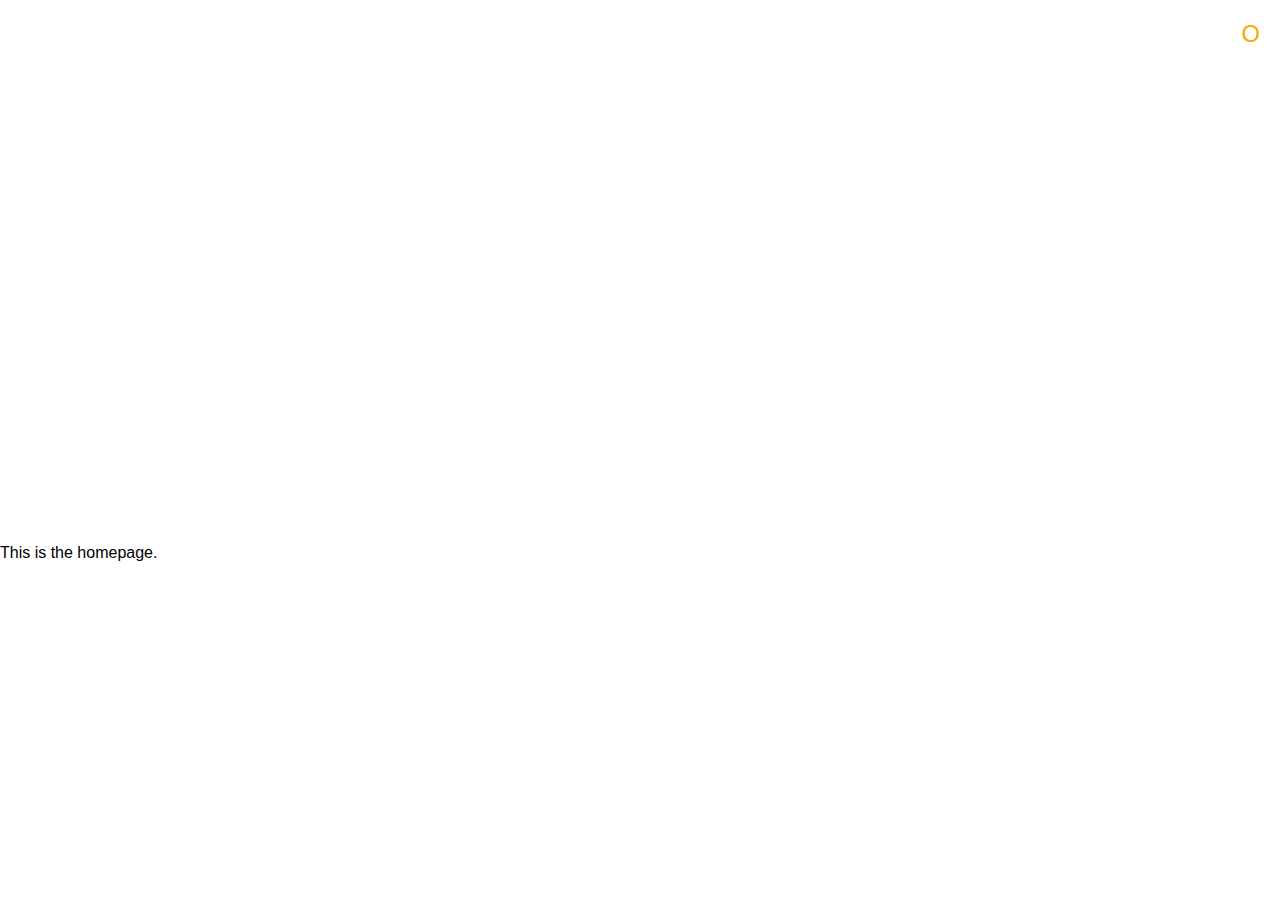
<file: index.html>
<!DOCTYPE html>
<html lang="en">
<head>
  <meta charset="UTF-8" />
  <meta name="viewport" content="width=device-width, initial-scale=1.0"/>
  <title>Acani.exe</title>
  <link rel="stylesheet" href="style.css" />
</head>
<body>
  <header>
    <button id="menuToggle">O</button>
  </header>

  <nav id="sideMenu">
    <input type="text" id="searchInput" placeholder="Search page..." />
    <ul id="menuLinks">
      <li class="menu-item">
        <div class="menu-header">
          <a href="index.html">Home</a>
          <button class="toggle-sub"></button>
        </div>
        <ul class="submenu">
          <li class="sub"><a href="index.html#welcome">Welcome</a></li>
          <li class="sub"><a href="index.html#section2">Section 2</a></li>
        </ul>
      </li>

      <li class="menu-item">
        <div class="menu-header">
          <a href="about.html">About</a>
          <button class="toggle-sub"></button>
        </div>
        <ul class="submenu">
          <li class="sub"><a href="about.html#mission">Our Mission</a></li>
          <li class="sub"><a href="about.html#team">Our Team</a></li>
          <li class="sub"><a href="about.html#contact">Contact</a></li>
        </ul>
      </li>

      <li class="menu-item requires-login" style="display: none;">
        <div class="menu-header">
          <a href="Recipes.html">Recipes</a>
          <button class="toggle-sub"></button>
        </div>
        <ul class="submenu">
          <li><a href="Recipes.html#breakfast">Breakfast</a></li>
          <li><a href="Recipes.html#lunch">Lunch</a></li>
          <li><a href="Recipes.html#dinner">Dinner</a></li>
        </ul>
      </li>

      <li class="menu-item requires-login" style="display: none;">
        <div class="menu-header">
          <a href="Downloads.html">Downloads</a>
          <button class="toggle-sub"></button>
        </div>
        <ul class="submenu">
          <li><a href="Downloads.html#files">Files</a></li>
          <li><a href="Downloads.html#tools">Tools</a></li>
        </ul>
      </li>

      <li class="menu-item" id="authMenuItem">
        <!-- Login or Logout will be inserted here -->
      </li>
    </ul>
  </nav>

  <main>
    <section class="parallax" id="welcome">
      <div class="overlay">
        <h1>Welcome to my Website</h1>
      </div>
    </section>

    <section id="section2">
      <p>This is the homepage.</p>
    </section>
  </main>
  <script src="script.js"></script>
</body>
</html>
</file>
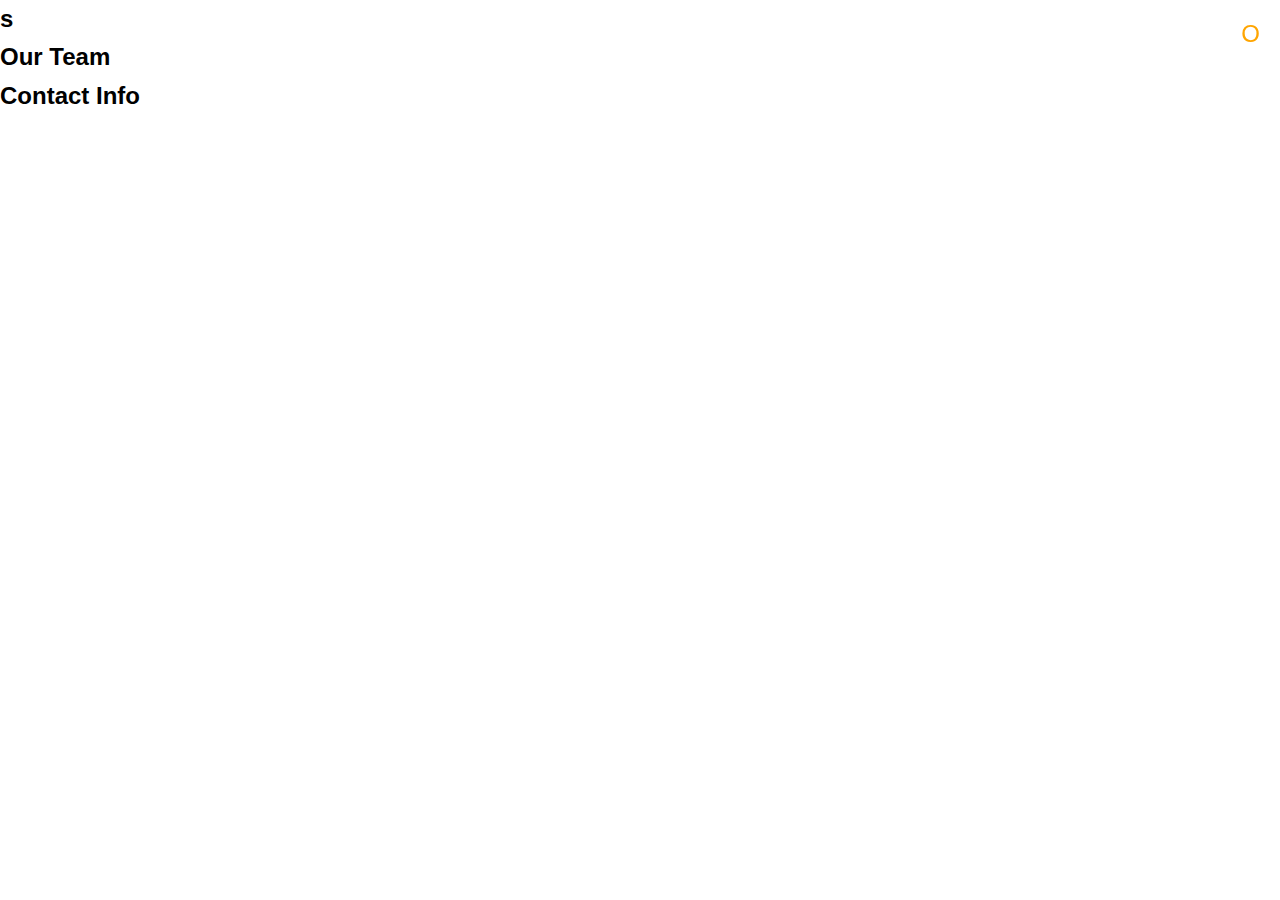
<file: about.html>
<!DOCTYPE html>
<html lang="en">
<head>
  <meta charset="UTF-8" />
  <meta name="viewport" content="width=device-width, initial-scale=1.0"/>
  <title>Acani.exe - About</title>
  <link rel="stylesheet" href="style.css" />

</head>
<body>
  <header>
    <button id="menuToggle">O</button>
  </header>

  <nav id="sideMenu">
    <input type="text" id="searchInput" placeholder="Search page..." />
    <ul id="menuLinks">
      <li class="menu-item">
        <div class="menu-header">
          <a href="index.html">Home</a>
          <button class="toggle-sub"></button>
        </div>
        <ul class="submenu">
          <li class="sub"><a href="index.html#welcome">welcome</a></li>
          <li class="sub"><a href="index.html#section2">Section 2</a></li>
        </ul>
      </li>

      <li class="menu-item">
        <div class="menu-header">
          <a href="about.html">About</a>
          <button class="toggle-sub"></button>
        </div>
        <ul class="submenu">
          <li class="sub"><a href="about.html#mission">Our Mission</a></li>
          <li class="sub"><a href="about.html#team">Our Team</a></li>
          <li class="sub"><a href="about.html#contact">Contact</a></li>
        </ul>
      </li>

      <li class="menu-item requires-login" style="display: none;">
        <div class="menu-header">
          <a href="recipes.html">Recipes</a>
          <button class="toggle-sub"></button>
        </div>
        <ul class="submenu">
          <li><a href="recipes.html#breakfast">Breakfast</a></li>
          <li><a href="recipes.html#lunch">Lunch</a></li>
          <li><a href="recipes.html#dinner">Dinner</a></li>
        </ul>
      </li>

      <li class="menu-item requires-login">
        <div class="menu-header">
          <a href="downloads.html">Downloads</a>
          <button class="toggle-sub"></button>
        </div>
        <ul class="submenu">
          <li class="sub"><a href="downloads.html#zip1">File Pack 1</a></li>
        </ul>
      </li>
      <li class="menu-item" id="authMenuItem"></li>
    </ul>
  </nav>

  <main>
    <section id="our-mission">
      <h2>s</h2>
      <p></p>
    </section>

    <section id="team">
      <h2>Our Team</h2>
      <p></p>
    </section>

    <section id="contact">
      <h2>Contact Info</h2>
      <p></p>
    </section>
  </main>

  <script src="script.js"></script>
  <script>
    const isLoggedIn = localStorage.getItem("isLoggedIn") === "true";

    document.addEventListener("DOMContentLoaded", () => {
      document.querySelectorAll(".requires-login").forEach(item => {
        item.style.display = isLoggedIn ? "block" : "none";
      });

      const authMenu = document.getElementById("authMenuItem");
      if (authMenu) {
        if (isLoggedIn) {
          authMenu.innerHTML = `
            <div class="menu-header">
              <button id="logoutBtn" style="background: none; border: none; color: crimson; cursor: pointer;">Logout</button>
            </div>
          `;
          document.getElementById("logoutBtn").addEventListener("click", () => {
            localStorage.removeItem("isLoggedIn");
            location.href = "login.html";
          });
        } else {
          authMenu.innerHTML = `
            <div class="menu-header">
              <a href="login.html">Login</a>
            </div>
          `;
        }
      }
    });
  </script>
</body>
</html>
</file>
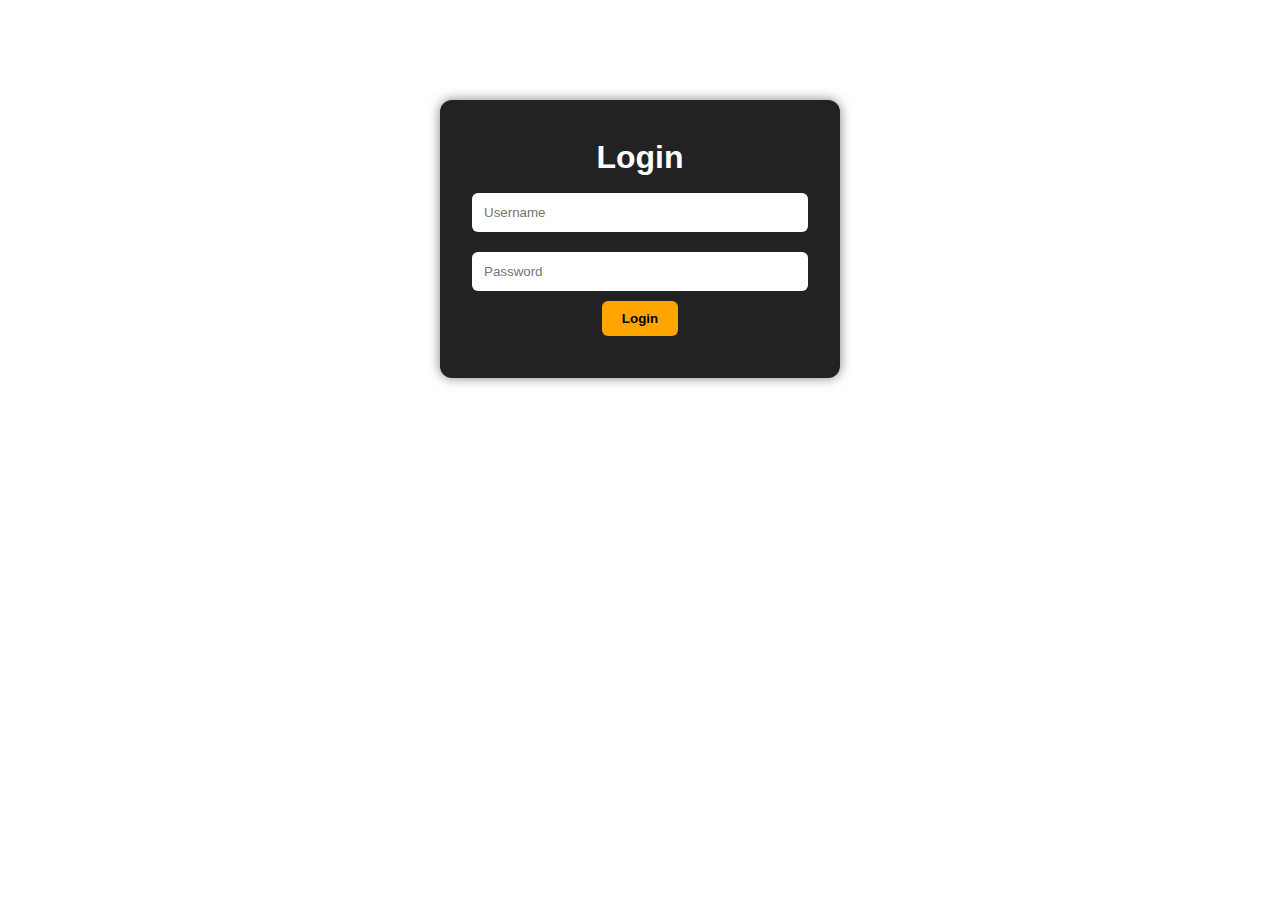
<file: login.html>
<!DOCTYPE html>
<html lang="en">
    <head>
        <meta charset="UTF-8"/>
        <meta name="viewport" content="width=device-width, initial-scale=1.0"/>
        <title>Login</title>
        <link rel="stylesheet" href="style.css" />
    </head>
    <body>
        <main class="login-container">
            <h1>Login</h1>
            <form id="loginForm">
                <input type="text" id="username" placeholder="Username" required />
                <input type="password" id="password" placeholder="Password" required />
                <button type="submit">Login</button>
                <p id="loginMessage"></p>
            </form>
        </main>

        <script>
            document.getElementById("loginForm").addEventListener("submit", function (e) {
                e.preventDefault();

                const username = document.getElementById("username").value.trim();
                const password = document.getElementById("password").value.trim();
                const message = document.getElementById("loginMessage");

                if (!username || !password) {
                    message.textContent = "Please enter both fields.";
                    messgae.style.color = "orange";
                    return;
                }

                localStorage.setItem("isLoggedIn", "true");
                message.textContent = "Login successful! Redirecting...";
                message.style.color = "lightgreen";

                setTimeout(() => {
                    window.location.href = "index.html";
                }, 1000); 
            })
        </script>
    </body>
</html>
</file>
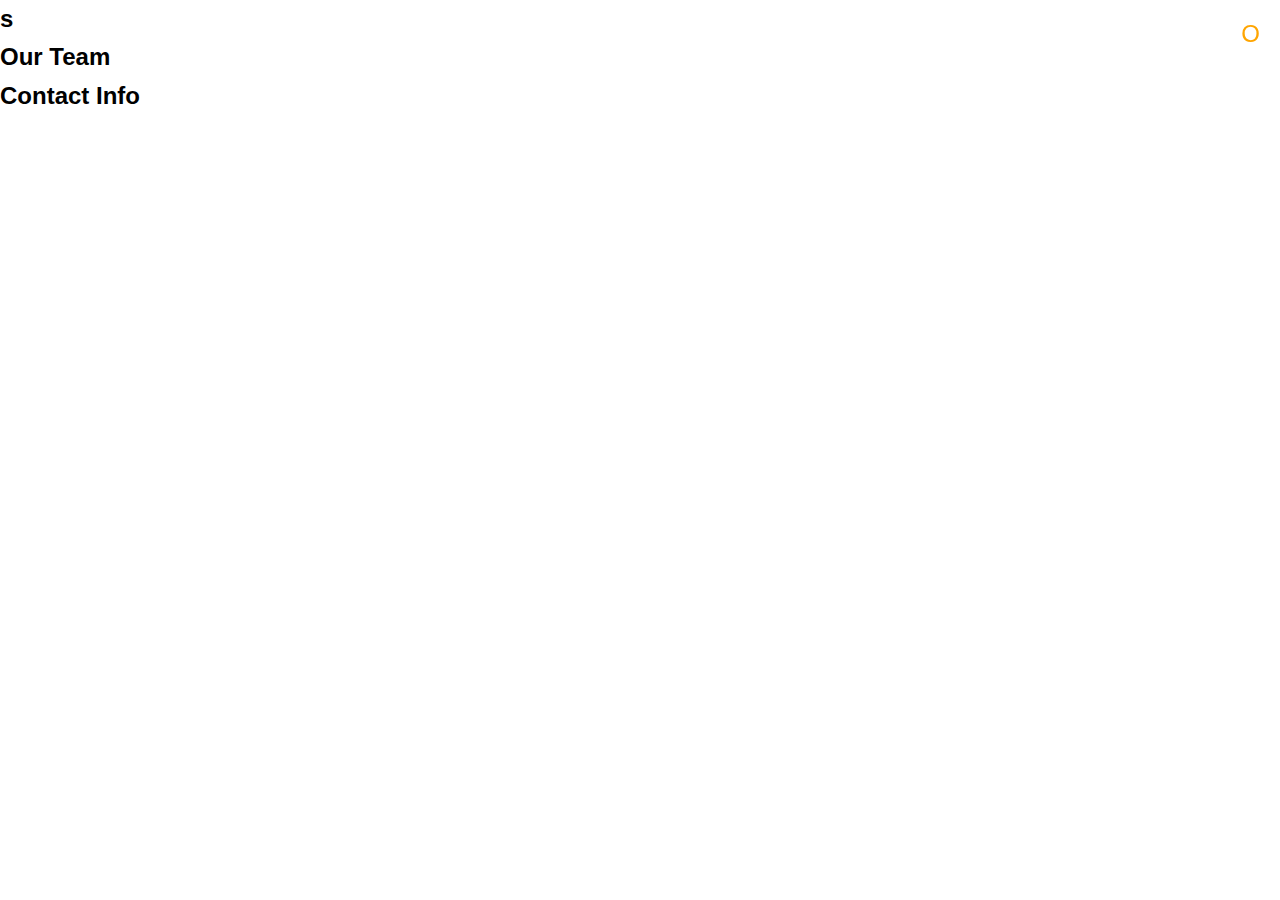
<file: test/about.html>
<!DOCTYPE html>
<html lang="en">
<head>
  <meta charset="UTF-8" />
  <meta name="viewport" content="width=device-width, initial-scale=1.0"/>
  <title>Acani.exe - About</title>
  <link rel="stylesheet" href="style.css" />

</head>
<body>
  <header>
    <button id="menuToggle">O</button>
  </header>

  <nav id="sideMenu">
    <input type="text" id="searchInput" placeholder="Search page..." />
    <ul id="menuLinks">
      <li class="menu-item">
        <div class="menu-header">
          <a href="index.html">Home</a>
          <button class="toggle-sub"></button>
        </div>
        <ul class="submenu">
          <li class="sub"><a href="index.html#welcome">welcome</a></li>
          <li class="sub"><a href="index.html#section2">Section 2</a></li>
        </ul>
      </li>

      <li class="menu-item">
        <div class="menu-header">
          <a href="about.html">About</a>
          <button class="toggle-sub"></button>
        </div>
        <ul class="submenu">
          <li class="sub"><a href="about.html#mission">Our Mission</a></li>
          <li class="sub"><a href="about.html#team">Our Team</a></li>
          <li class="sub"><a href="about.html#contact">Contact</a></li>
        </ul>
      </li>

      <li class="menu-item requires-login" style="display: none;">
        <div class="menu-header">
          <a href="Recipes.html">Recipes</a>
          <button class="toggle-sub"></button>
        </div>
        <ul class="submenu">
          <li><a href="Recipes.html#breakfast">Breakfast</a></li>
          <li><a href="Recipes.html#lunch">Lunch</a></li>
          <li><a href="Recipes.html#dinner">Dinner</a></li>
        </ul>
      </li>

      <li class="menu-item requires-login">
        <div class="menu-header">
          <a href="downloads.html">Downloads</a>
          <button class="toggle-sub"></button>
        </div>
        <ul class="submenu">
          <li class="sub"><a href="downloads.html#zip1">File Pack 1</a></li>
        </ul>
      </li>
      <li class="menu-item" id="authMenuItem"></li>
    </ul>
  </nav>

  <main>
    <section id="our-mission">
      <h2>s</h2>
      <p></p>
    </section>

    <section id="team">
      <h2>Our Team</h2>
      <p></p>
    </section>

    <section id="contact">
      <h2>Contact Info</h2>
      <p></p>
    </section>
  </main>

  <script src="script.js"></script>
  <script>
    const isLoggedIn = localStorage.getItem("isLoggedIn") === "true";

    document.addEventListener("DOMContentLoaded", () => {
      document.querySelectorAll(".requires-login").forEach(item => {
        item.style.display = isLoggedIn ? "block" : "none";
      });

      const authMenu = document.getElementById("authMenuItem");
      if (authMenu) {
        if (isLoggedIn) {
          authMenu.innerHTML = `
            <div class="menu-header">
              <button id="logoutBtn" style="background: none; border: none; color: crimson; cursor: pointer;">Logout</button>
            </div>
          `;
          document.getElementById("logoutBtn").addEventListener("click", () => {
            localStorage.removeItem("isLoggedIn");
            location.href = "login.html";
          });
        } else {
          authMenu.innerHTML = `
            <div class="menu-header">
              <a href="login.html">Login</a>
            </div>
          `;
        }
      }
    });
  </script>
</body>
</html>
</file>
<file: style.css>
* {
  margin: 0;
  padding: 0;
  box-sizing: border-box;
}

body {
  font-family: sans-serif;
  line-height: 1.6;
  overflow-x: hidden;
}

#menuToggle {
  position: fixed;
  top: 20px;
  right: 20px;
  z-index: 1001;
  font-size: 24px;
  background: transparent;
  border: none;
  color: orange;
}

#sideMenu {
  position: fixed;
  top: 0;
  right: -260px;
  width: 250px;
  height: 100%;
  background: #222;
  color: whitesmoke;
  transition: right 0.4s ease;
  z-index: 1000;
  padding: 50px 30px;
  overflow-y: auto;
  transform: translateX(100%);
}

#sideMenu.active {
  right: 0;
  transform: translateX(0%);
}

#sideMenu input {
  width: 100%;
  padding: 10px;
  margin-bottom: 15px;
  border: none;
}

#menuLinks {
  list-style: none;
}

.menu-item {
  margin-bottom: 1rem;
}

.menu-header {
  display: flex;
  justify-content: space-between;
  align-items: center;
}

.menu-header a {
  color: aliceblue;
  text-decoration: none;
  display: block;
  padding: 10px 0;
}

.toggle-sub {
  background: none;
  border: none;
  font-size: 1rem;
  color: white;
  cursor: pointer;
}

.submenu {
  max-height: 0;
  overflow: hidden;
  transition: max-height 0.3s ease;
  padding-left: 10px;
}

.menu-item.active .submenu {
  max-height: 500px;
}

.submenu a {
  font-size: 0.95em;
  opacity: 0.85;
  color: aliceblue;
  text-decoration: none;
  display: block;
  padding: 6px 0;
}

.parallax {
  position: relative;
  width: 100%;
  height: 60vh;
  overflow: hidden;
  display: flex;
  align-items: center;
  justify-content: center;
}

#bgVideo {
  position: absolute;
  top: 0;
  left: 0;
  width: 100%;
  height: 100%;
  object-fit: cover;
  z-index: 0;
  pointer-events: none;
}

.parallax .overlay {
  position: relative;
  z-index: 1;
  text-align: center;
  color: white;
  padding: 1rem;
}

.parallax h1 {
  font-size: clamp(2rem, 5vw, 4rem);
}

@media (max-width: 768px) {
  #sideMenu {
    width: 80%;
    padding: 40px 20px;
  }
}

.login-container {
    max-width: 400px;
    margin: 100px auto;
    background: #222;
    padding: 2rem;
    border-radius: 12px;
    color: white;
    box-shadow: 0 0 12px rgba(0, 0, 0, 0.5);
    text-align: center;
}

#loginForm input {
    width: 100%;
    padding: 12px;
    margin: 10px 0;
    border: none;
    border-radius: 6px;
}

#loginForm button {
    padding: 10px 20px;
    background: orange;
    border: none;
    color: black;
    font-weight: bold;
    border-radius: 6px;
    cursor: pointer;
}

#loginMessage {
    margin-top: 10px;
}

#authButtons {
  position: fixed;
  top: 20px;
  left: 20px;
  z-index: 1001;
}
</file>
<file: test/style.css>
* {
  margin: 0;
  padding: 0;
  box-sizing: border-box;
}

body {
  font-family: sans-serif;
  line-height: 1.6;
  overflow-x: hidden;
}

#menuToggle {
  position: fixed;
  top: 20px;
  right: 20px;
  z-index: 1001;
  font-size: 24px;
  background: transparent;
  border: none;
  color: orange;
}

#sideMenu {
  position: fixed;
  top: 0;
  right: -300px;
  width: 300px;
  height: 100%;
  background: #222;
  color: whitesmoke;
  transition: right 0.4s ease;
  z-index: 1000;
  padding: 50px 30px;
  overflow-y: auto;
}

#sideMenu.active {
  right: 0;
}

#sideMenu input {
  width: 100%;
  padding: 10px;
  margin-bottom: 15px;
  border: none;
}

#menuLinks {
  list-style: none;
}

.menu-item {
  margin-bottom: 1rem;
}

.menu-header {
  display: flex;
  justify-content: space-between;
  align-items: center;
}

.menu-header a {
  color: aliceblue;
  text-decoration: none;
  display: block;
  padding: 10px 0;
}

.toggle-sub {
  background: none;
  border: none;
  font-size: 1rem;
  color: white;
  cursor: pointer;
}

.submenu {
  max-height: 0;
  overflow: hidden;
  transition: max-height 0.3s ease;
  padding-left: 10px;
}

.menu-item.active .submenu {
  max-height: 500px;
}

.submenu a {
  font-size: 0.95em;
  opacity: 0.85;
  color: aliceblue;
  text-decoration: none;
  display: block;
  padding: 6px 0;
}

.parallax {
  position: relative;
  width: 100%;
  height: 60vh;
  overflow: hidden;
  display: flex;
  align-items: center;
  justify-content: center;
}

#bgVideo {
  position: absolute;
  top: 0;
  left: 0;
  width: 100%;
  height: 100%;
  object-fit: cover;
  z-index: 0;
  pointer-events: none;
}

.parallax .overlay {
  position: relative;
  z-index: 1;
  text-align: center;
  color: white;
  padding: 1rem;
}

.parallax h1 {
  font-size: clamp(2rem, 5vw, 4rem);
}

@media (max-width: 768px) {
  #sideMenu {
    width: 80%;
    padding: 40px 20px;
  }
}

.login-container {
    max-width: 400px;
    margin: 100px auto;
    background: #222;
    padding: 2rem;
    border-radius: 12px;
    color: white;
    box-shadow: 0 0 12px rgba(0, 0, 0, 0.5);
    text-align: center;
}

#loginForm input {
    width: 100%;
    padding: 12px;
    margin: 10px 0;
    border: none;
    border-radius: 6px;
}

#loginForm button {
    padding: 10px 20px;
    background: orange;
    border: none;
    color: black;
    font-weight: bold;
    border-radius: 6px;
    cursor: pointer;
}

#loginMessage {
    margin-top: 10px;
}

#authButtons {
  position: fixed;
  top: 20px;
  left: 20px;
  z-index: 1001;
}
</file>
